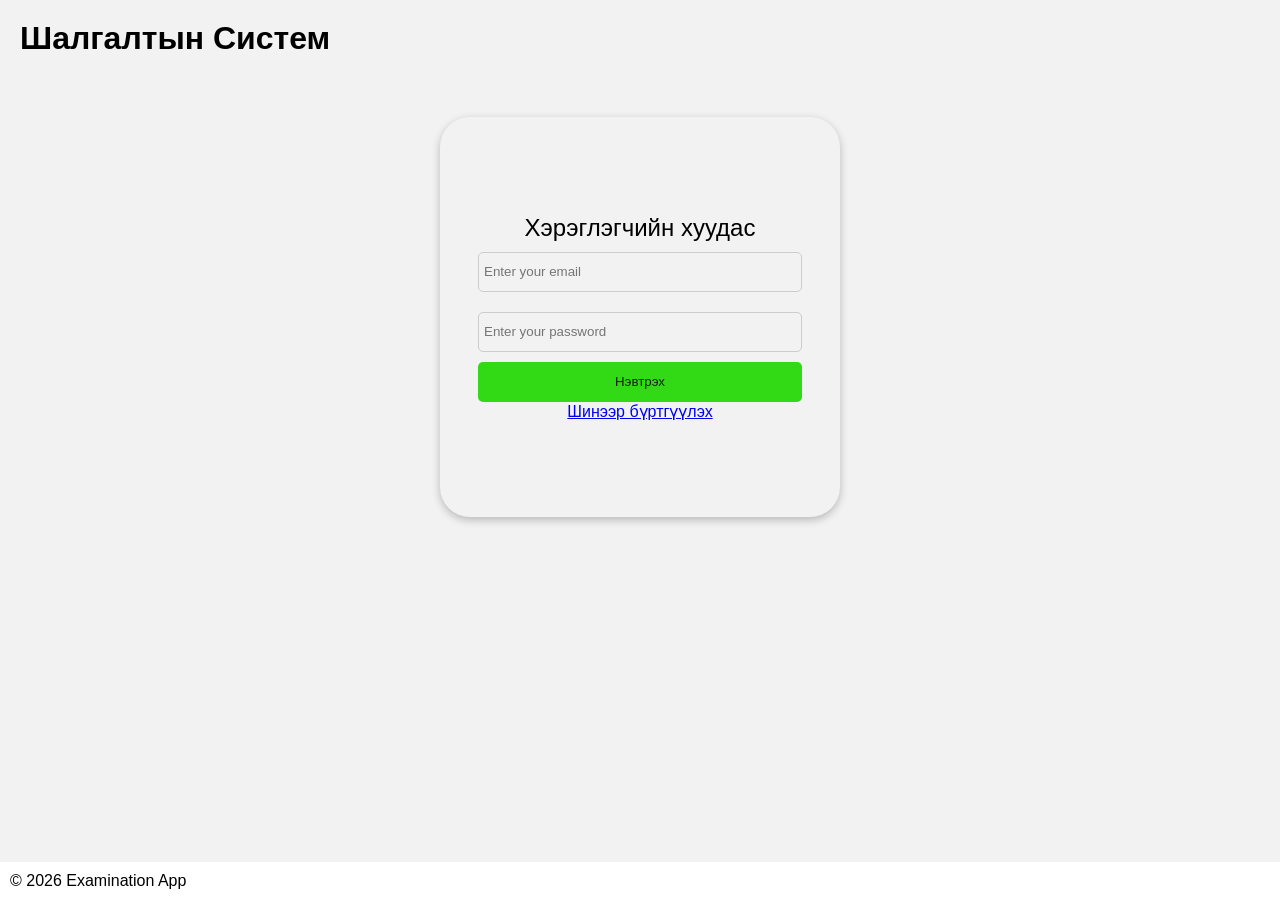
<file: index.html>
<!DOCTYPE html>
<html>

<head>
    <meta charset="UTF-8">
    <meta name="viewport" content="width=device-width, initial-scale=1.0">
    <title>Exam</title>
    <link rel="stylesheet" href="css/style.css">
    <script src="components/footer.js"></script>
    <script src="components/header.js"></script>
    <script src="components/sidenav.js"></script>

    <link rel="stylesheet" href="css/components.css">
    <link rel="stylesheet" href="css/lesson.css">

</head>

<body>
    <app-header></app-header>
    <main class="container" id="home-main">
        <div class="lesson-wrapper" id="lesson-wrapper">
            <p>Хичээл байхгүй байна.</p>
        </div>
    </main>

   

    <app-sidenav></app-sidenav>
    <app-footer></app-footer>
    <script src="js/home.js"></script>
    <script src="js/lesson.js"></script>

</body>

</html>
</file>
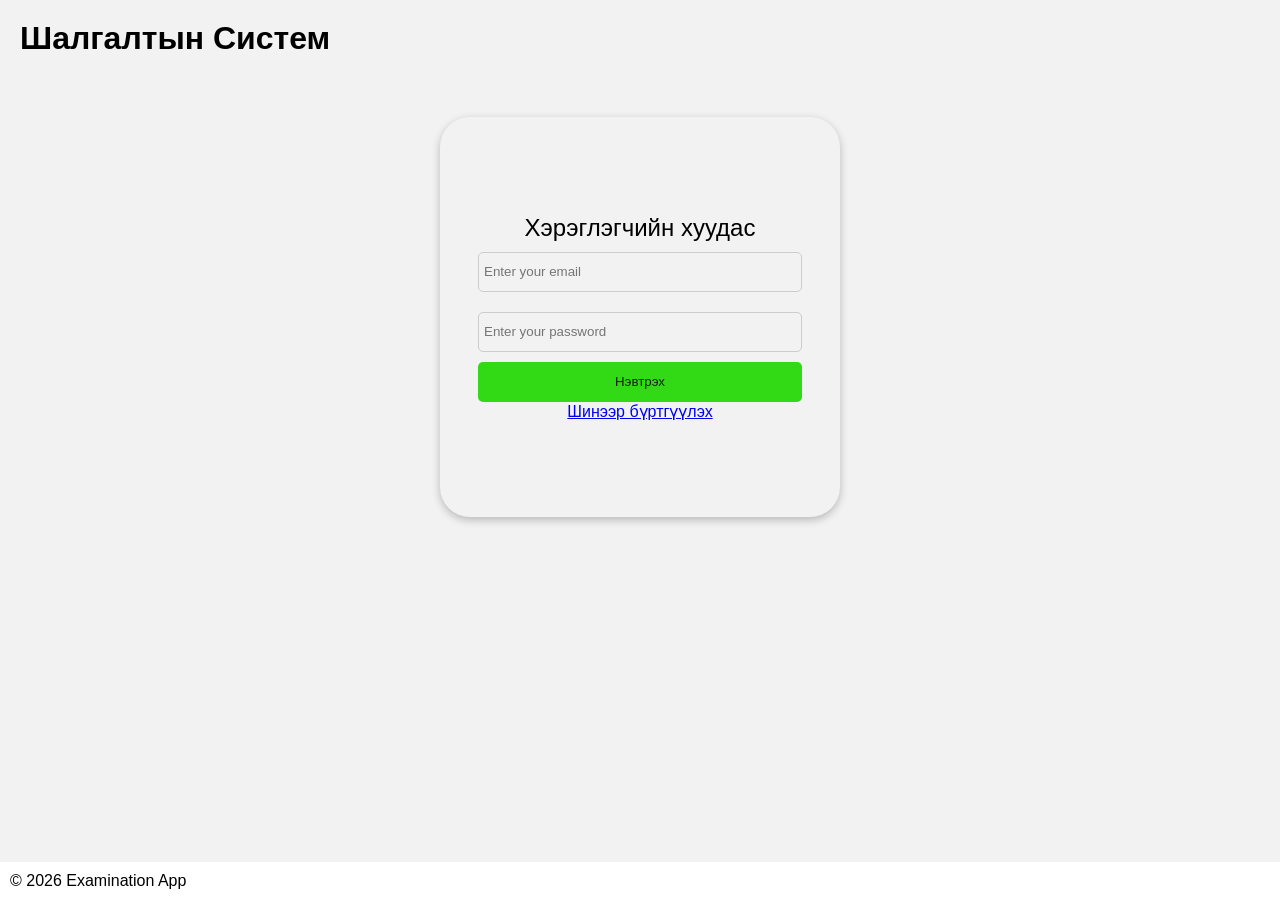
<file: examResult.html>
<!DOCTYPE html>
<html>

<head>
    <meta charset="UTF-8">
    <meta name="viewport" content="width=device-width, initial-scale=1.0">
    <title>Exam</title>
    <link rel="stylesheet" href="css/style.css">
    <script src="components/footer.js"></script>
    <script src="components/header.js"></script>
    <script src="components/sidenav.js"></script>

    <link rel="stylesheet" href="css/components.css">
    <link rel="stylesheet" href="css/exam.css">

</head>

<body>
    <app-header></app-header>
    <main class="container" id="result-main">
        <table class="results-table">
            <thead>
                <tr>
                    <th>Дугаар</th>
                    <th>Шалгалтын нэр</th>
                    <th>Авсан оноо</th>
                    <th>Зөв хариулсан</th>
                    <th>Нийт хариулсан</th>
                    <th>Хугацаа </th>
                </tr>
            </thead>
            <tbody id="results-table-body">

            </tbody>

        </table>
    </main>



    <app-sidenav></app-sidenav>
    <app-footer></app-footer>
    <script src="js/home.js"></script>
    <script src="js/examResult.js"></script>

</body>

</html>
</file>
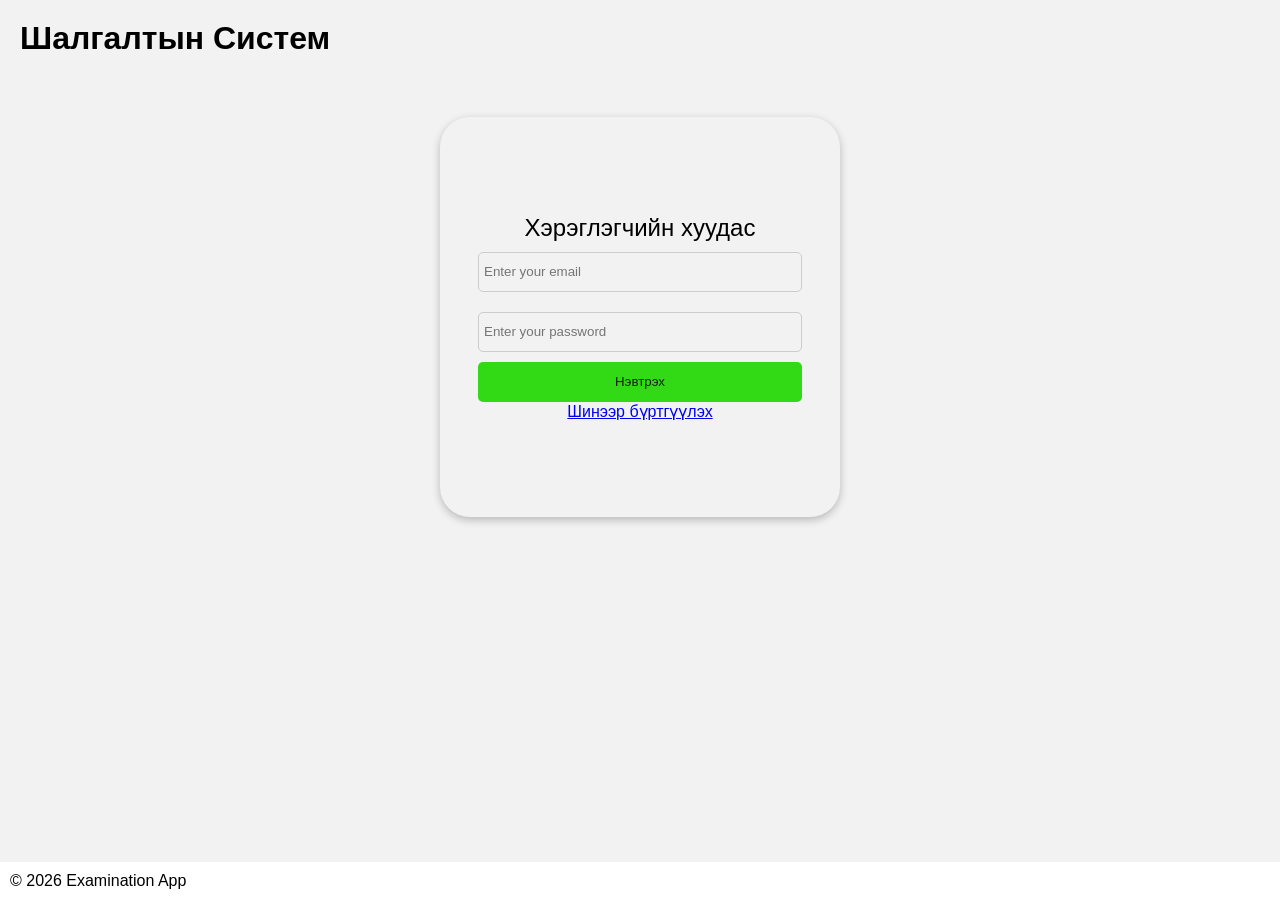
<file: exams.html>
<!DOCTYPE html>
<html lang="en">

<head>
    <meta charset="UTF-8">
    <meta name="viewport" content="width=device-width, initial-scale=1.0">
    <title>Exam</title>
    <link rel="stylesheet" href="css/style.css">
    <script src="components/footer.js"></script>
    <script src="components/header.js"></script>
    <script src="components/sidenav.js"></script>

    <link rel="stylesheet" href="css/components.css">
    <link rel="stylesheet" href="css/exam.css">

</head>


<body>
    <app-header></app-header>

    <main class="container" id="home-main">
        <table>
            <thead>
                <tr>
                    <th>Шалгалтын нэр</th>
                    <th>Хичээлийн нэр</th>
                    <th>Асуултын тоо</th>
                    <th>Хугацаа</th>
                    <th>Хугацаа (Нэгж) </th>
                    <th>Шалгалт өгсөн тоо </th>
                </tr>
            </thead>
            <tbody id="exams-table-body">

            </tbody>

        </table>
    </main>

    <app-sidenav></app-sidenav>
    <app-footer></app-footer>
    <script src="js/home.js"></script>
    <script src="js/exam.js"></script>

</body>
</file>
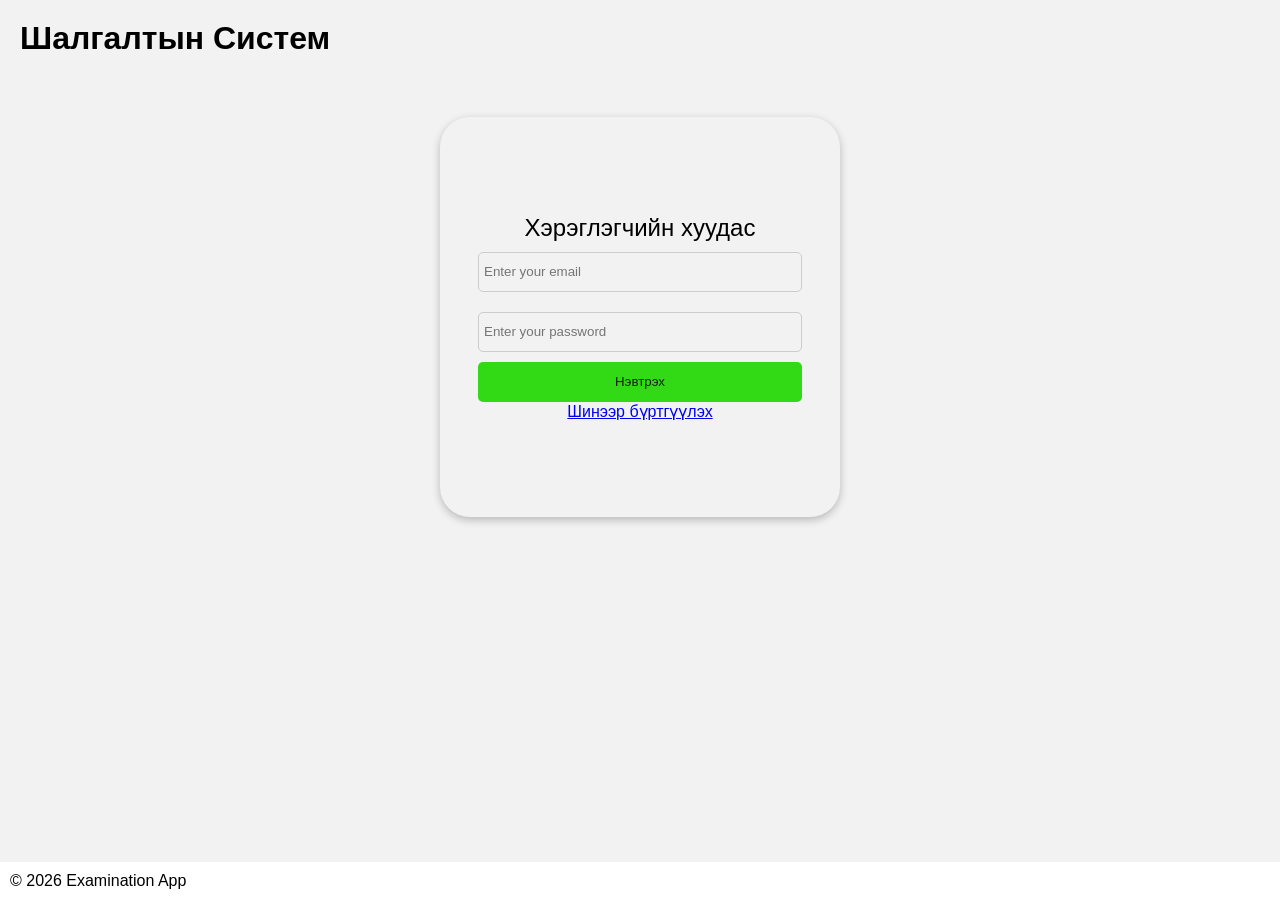
<file: login.html>
<!DOCTYPE html>
<html lang="en">

<head>
    <meta charset="UTF-8">
    <meta name="viewport" content="width=device-width, initial-scale=1.0">
    <title>Шалгалтын систем</title>

    <link rel="stylesheet" href="css/login-style.css">
    <link rel="stylesheet" href="css/components.css">

</head>

<body>
    <header class="login-header">
        <h1>Шалгалтын Систем</h1>
    </header>

    <main class="container">

        <section class="content">
            <div class="login-card">
                <div class="login-wrapper">
                    <p class="login-title">Хэрэглэгчийн хуудас</p>
                    <form id="login-form" class="input-section">
                        <input type="email" id="email-login" class="input" placeholder="Enter your email" >
                        <span class="error-msg" id="email-err"></span>
                        
                        <input type="password" id="password-login" class="input" placeholder="Enter your password" >
                        <span class="error-msg" id="password-err"></span>
                        
                        <button type="submit" class="login-button btn-primary">Нэвтрэх</button>
                    </form>

                    <a href="register.html">Шинээр бүртгүүлэх</a>
                </div>
            </div>
        </section>


    </main>

    <footer>
        <p>© 2026 Examination App</p>
    </footer>

    <script src="js/login.js"></script>

</body>

</html>
</file>
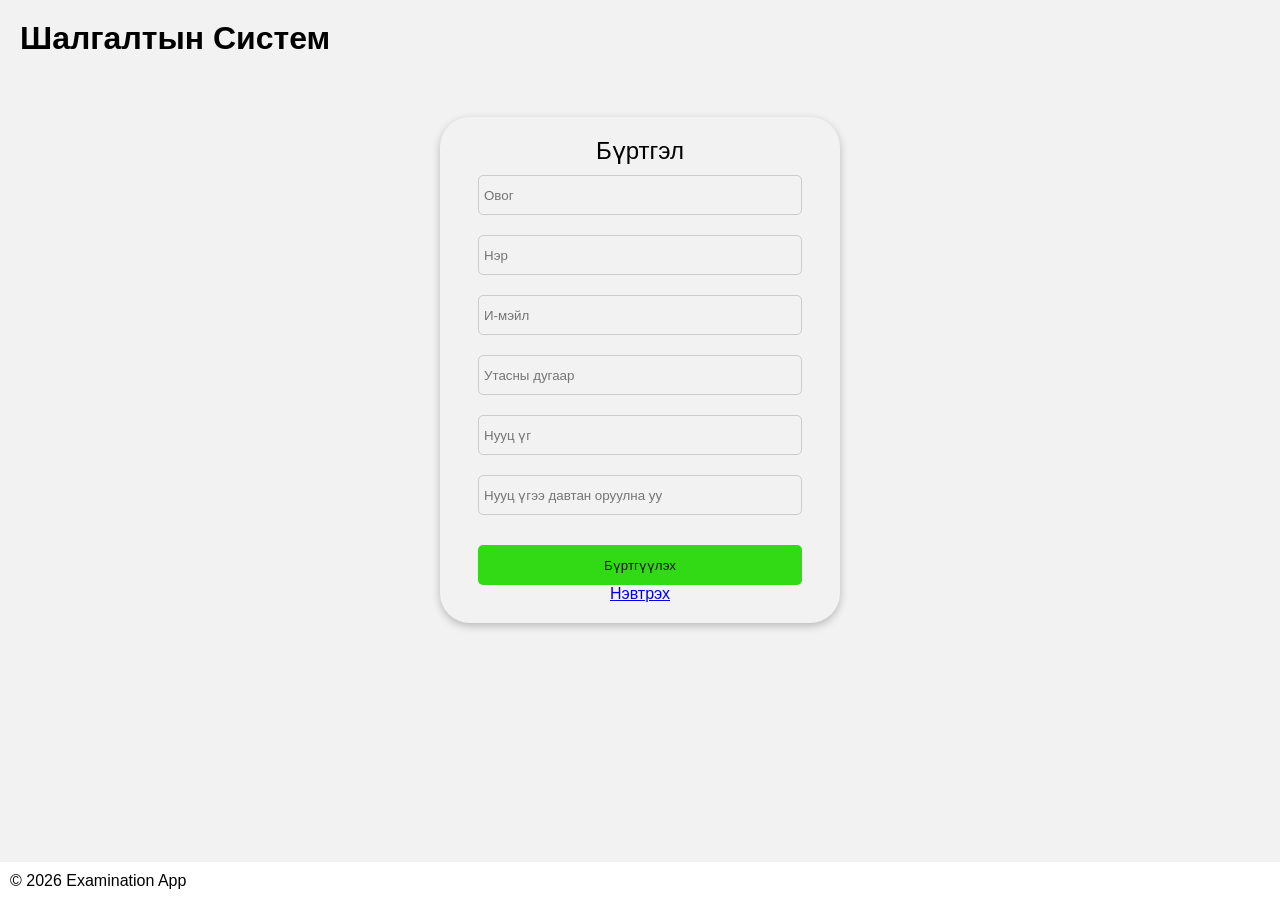
<file: register.html>
<!DOCTYPE html>
<html>

<head>
    <meta charset="UTF-8">
    <meta name="viewport" content="width=device-width, initial-scale=1.0">
    <title>Шалгалтын систем</title>

    <link rel="stylesheet" href="css/login-style.css">
    <link rel="stylesheet" href="css/components.css">
</head>

<body>
    <header class="login-header">
        <h1>Шалгалтын Систем</h1>
    </header>
    <main class="container">

        <section class="content">
            <div class="login-card signin-card">
                <div class="login-wrapper">
                    <p class="login-title">Бүртгэл</p>

                    <form id="signin-form" class="input-section">
                        <input type="text" id="firstname" class="input" placeholder="Овог" >
                        <span class="error-msg" id="firstname-err"></span>

                        <input type="text" id="lastname" class="input" placeholder="Нэр" >
                        <span class="error-msg" id="lastname-err"></span>

                        <input  id="email" class="input" placeholder="И-мэйл" >
                        <span class="error-msg" id="email-err"></span>

                        <input type="tel" id="phonenum" class="input" placeholder="Утасны дугаар" >
                        <span class="error-msg" id="phonenum-err"></span>


                        <input type="password" id="password" class="input" placeholder="Нууц үг" >
                        <span class="error-msg" id="password-err"></span>

                        <input type="password" id="re-password" class="input" placeholder="Нууц үгээ давтан оруулна уу" >
                        <span class="error-msg" id="repassword-err"></span>

                        <button type="submit" class="login-button signin-btn btn-primary">Бүртгүүлэх</button>
                    </form>

                    <a class="anchor-link" href="login.html">Нэвтрэх</a>
                </div>
            </div>
        </section>

        
    </main>

</body>
<footer>
    <p>© 2026 Examination App</p>
</footer>

<script src="js/signin.js"></script>

</html>
</file>
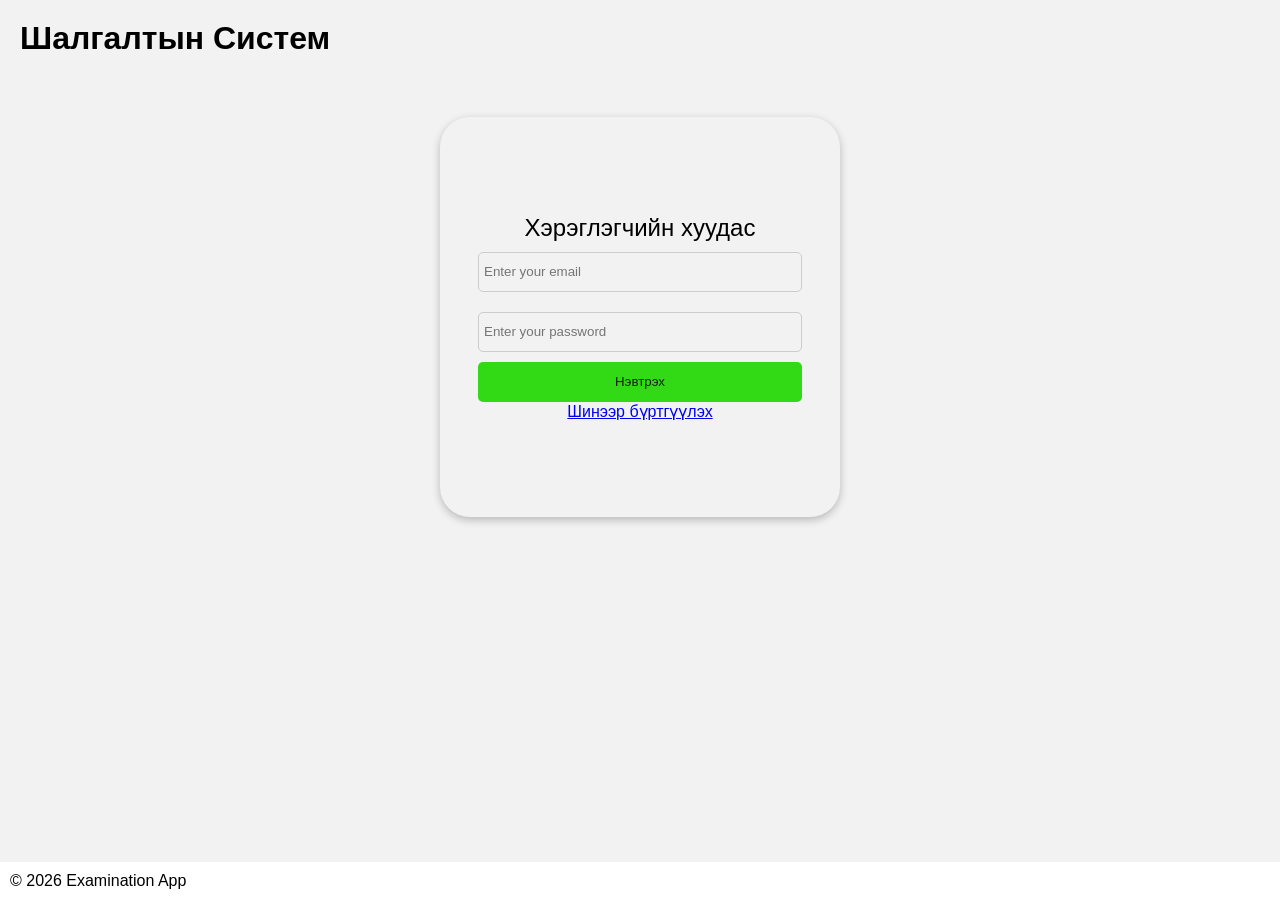
<file: takeExam.html>
<!DOCTYPE html>
<html>

<head>
    <meta charset="UTF-8">
    <meta name="viewport" content="width=device-width, initial-scale=1.0">
    <title>Exam</title>
    <link rel="stylesheet" href="css/style.css">
    <script src="components/footer.js"></script>
    <script src="components/header.js"></script>
    <script src="components/sidenav.js"></script>

    <link rel="stylesheet" href="css/components.css">
    <link rel="stylesheet" href="css/takeExam.css">
</head>


<body>
    <!-- <app-header></app-header> -->
    <main class="quiz-container" id="home-main">
        <div class="quiz-header">
            <div id="quiz-timer" >10:00</div>
        </div>

        <div id="quiz-card" class="quiz-card">

            <!--Асуулт-->
            <image id="imagePreview" class="quiz-image" style="display: none;" src="assets/images/whiterhinorub.jpg" />
            <audio id="audioPreview" class="quiz-image" controls style="display:none;"></audio>
            <video id="videoPreview" class="quiz-image" controls style="display:none;"></video>

            <div class="quiz-question-sec">
                <span class="quiz-question" id="quiz-question">Асуулт гэж юу вэ?</span>
                <span class="quiz-question-current" id="quiz-question-current">Асуулт 1/10</span>
            </div>

            <!--Хариултууд-->
            <div class="quiz-answers-sec" id="quiz-answers-sec">
            </div>
            <button id="quiz-next-btn" disabled class="quiz-next-btn">Дараагийн</button>
        </div>

        <div id="quiz-review-card" class="quiz-card" >
            <div class="answer-point" id="answer-point">
                <span id="answer-point-text">50%</span>
            </div>
            <div class="answer-statistic">
                <label for="answered-num">Хариулсан асуултын тоо</label>
                <span id="answered-num">10/10</span>

                <label for="answered-correct-num">Зөв хариулсан тоо</label>
                <span id="answered-correct-num">5/10</span>

                <label for="answered-wrong-num">Буруу хариулсан тоо</label>
                <span id="answered-wrong-num">5/10</span>

                <label for="answered-wrong-num">Зарцуулсан хугацаа</label>
                <span id="answered-time">5:00 мин</span>

                <div class="back-btn">
                    <button id="back-btn" class="btn btn-secondary">Нүүр хуудасруу буцах</button>
                </div>
            </div>
        </div>
        <div id="quiz-pagination-sec" class="quiz-pagination-sec" style="display: none;">
            <div class="quiz-page-view quiz-page-view-answered">1</div>
            <div class="quiz-page-view quiz-page-view-current">2</div>
            <div class="quiz-page-view">3</div>
            <div class="quiz-page-view">4</div>
            <div class="quiz-page-view">5</div>
            <div class="quiz-page-view">6</div>
            <div class="quiz-page-view">7</div>
            <div class="quiz-page-view">8</div>
            <div class="quiz-page-view">8</div>
            <div class="quiz-page-view">10</div>
        </div>

    </main>
    <div class="modal-overlay" id="exam-modal">

        <div class="modal-wrapper lesson-modal-wrapper">
            <div class="modal-header">
                <span>Шалгалт өгөх тухай</span>
                <image id="lesson-modal-close-btn" width="10px" height="10px" src="assets/images/close.png">
            </div>

            <div class="modal-body">
                <span>Шалгалтын үеэр хуудсыг дахин ачааллахгүй байхыг анхааруулж байна.</span>
            </div>
            <div class="modal-footer">
                <button type="submit" class="btn btn-primary" id="exam-modal-ok-btn">Ойлголоо</button>
            </div>

        </div>
    </div>
    <script src="js/takeExam.js"></script>
    <script src="js/auth.js"></script>


</body>

</html>
</file>
<file: css/style.css>
* {
    margin: 0;
    padding: 0;
    box-sizing: border-box;
}

html,
body {
    height: 100%;
}

body {
    display: flex;
    flex-direction: column;
    min-height: 100vh;
    font-family: Arial, sans-serif;
    background-color: #f4f6f8;
    color: black
}

header {
    background: #fff;
    color: #121220;
    padding: 20px;
    text-align: center;
    display: flex;
    justify-content: space-between;
    align-items: center;
    margin-left: 180px;
    box-shadow: rgba(0, 0, 0, 0.16) 0px 1px 4px;

}

.header-user-section {
    display: flex;
    flex-direction: row;
    align-items: center;
}

main {
    flex: 1;
    padding: 20px;
    margin-left: 180px;
    border: #eee
}

.container {
    /* background: #fff; */
    margin-bottom: 20px;
    border-bottom-left-radius: 20px;
    border-bottom-right-radius: 20px;
}


.sidenav {
    height: 100%;
    width: 180px;
    position: fixed;
    z-index: 1;
    top: 0;
    left: 0;
    overflow-x: hidden;
    padding: 7px;
    padding-top: 60px;
    box-shadow: rgba(0, 0, 0, 0.16) 0px 1px 4px;
    background: #fff;


}

.sidenav a {
    padding: 10px 10px 10px 10px;
    text-decoration: none;
    font-size: 14px;
    display: block;
    transition: 0.3s;
    color: #121220;
    border-radius: 5px;

    margin-left: 8px;
}

.nav-menu-div {
    display: flex;
    flex-direction: row;
    align-items: center;
    padding-left: 20px;

}

.nav-menu-div:hover {
    color: #121220;
    background-color: white;

}

.icon {
    width: 20px;
    height: 20px;
}

.small-icon {
    width: 15px;
    height: 15px;
}

/* On smaller screens, where height is less than 450px, change the style of the sidenav (less padding and a smaller font size) */
@media screen and (max-height: 450px) {
    .sidenav {
        padding-top: 15px;
    }

    .sidenav a {
        font-size: 18px;
    }
}
</file>
<file: css/components.css>
:root {
/* Primary and Secondary */
  --primary-color: #32DA16;          /* Bright green */
  --secondary-color: #16DA64;        /* Soft mint green */

  /* Complementary and Accent */
  --complementary-color: #DA1632;    /* Vivid red */
  --accent-color: #16A6DA;           /* Aqua/teal */

  /* Triadic */
  --triadic1-color: #DA16A6;         /* Bright magenta */
  --triadic2-color: #A616DA;         /* Purple */

  /* Neutral / Background / Text */
  --background-color-light: #F0F0F0;
  --background-color-dark: #1A1A1A;
  --text-color-primary: #1A1A1A;
  --text-color-secondary: #28B112;   /* Darker green for depth */
  --highlight-color: #A0F2A8;        /* Lighter green for highlights */
  --border-color: #29B512
}

.btn {
    width: fit-content;
    height: 30px;
    border: none;
    display: flex;
    flex-direction: row;
    justify-content: center;
    align-items: center;
    color: var(--text-color-primary);
    border-radius: 5px;
    cursor: pointer;
    padding-left: 10px;
    padding-right: 10px;
    font-size: 12px;
}

.btn:not(:first-child) {
    margin-left: 5px;
}

.btn:not(:last-child) {
    margin-left: 5px;
}
.btn-primary {
    background-color: var(--primary-color);
    color: var(--text-color-primary);
    border: 1px solid --border-color;
}

.btn-secondary {
    background-color: var(--secondary-color);
    color: white;
    border: 1px solid var(--border-color);
}

.btn-gray {
    background-color: var(--background-color);
    border: 1px solid #ccc;
    color: var(--text-color-primary)
}

.btn-primary:hover {
    transform: scale(1.05);
}

.btn-secondary:hover {
    transform: scale(1.05);
}

.btn-gray:hover {
    transform: scale(1.05);
}

.btn-text:not(:first-child) {
    margin-left: 5px;
}

.btn-text:not(:last-child) {
    margin-left: 5px;
}

.toobar {
    display: flex;
    flex-direction: row;
    width: 100%;
    height: 50px;
    padding: 8px 5px 8px 5px;
    background-color: white;
    color: var(--text-color-primary)
}

#add-lesson-btn {
    width: 80px;
}

.icon {
    width: 15px;
    height: 15px;
}

.input {
    height: 40px;
    border: 1px solid #ccc;
    background-color: var(--background-color);
    padding: 5px;
    border-radius: 5px;
    margin-top: 10px;
    width: 100%;
}

.input-small {
    height: 30px;
}

.warning-input {
    border: 1px solid #F63049
}
.error-msg {
    color: #F63049;
    font-style: italic;
    font-size: 10px;
    margin: 5px
}
.card {
    width: 200px;
    height: 100px;
    display: flex;
    flex-direction: column;
    justify-content: space-between;
    border-radius: 10px;
    box-shadow: 0 4px 8px rgba(0, 0, 0, 0.1);
    background-color: white;
    padding: 10px;
    cursor: pointer;
}

.card:hover {
    background-color: #FAFAFA;
}

.card a {
    font-size: 12px;
    cursor: pointer;
}

.card a:hover {
    font-weight: bold;
    color: var(--primary-color)
}

.modal-overlay {
    background: rgba(0, 0, 0, 0.2);
    width: 100%;
    height: 100%;
    position: fixed;
    top: 0;
    bottom: 0;
    left: 0;
    right: 0;
    z-index: 2;
}

.modal-wrapper {
    display: flex;
    flex-direction: column;
    /* align-items: start; */
    /* justify-content: space-between; */
    width: 400px;
    height: 200px;
    padding: 15px 15px;
    background-color: #f4f6f8;
    border-radius: 5px;
    position: fixed;
    top: 40%;
    left: 50%;
    transform: translate(-50%, -50%);
}

.modal-header {
    display: flex;
    width: 100%;
    border-bottom: 1px solid #ccc;
    padding-top: 10px;
    padding-bottom: 10px;
    flex-direction: row;
    justify-content: space-between;
}

.modal-body {
    width: 100%;
    display: flex;
    flex-direction: column;
    height: 100%;
    padding: 10px;
}

.modal-footer {
    display: flex;
    flex-direction: row;
    justify-content: end;
    align-items: center;
    width: 100%;
    height: 50px;
    margin-top: auto;
}

.open-modal-btn-wrapper {
    position: fixed;
    top: 40%;
    left: 50%;
    transform: translate(-50%, -50%);
}

.close-modal-btn,
.open-modal-btn {
    padding: 8px;
    cursor: pointer;
    border: none;
    background: ghostwhite
}

.close-btn-wrapper {
    width: 100%;
    display: flex;
    flex-direction: row;
    justify-content: right;
}

.hide {
    display: none;
}

h1 {
    text-align: center;
}


/* flex containers */
.flex-row {
    display: flex;
    flex-direction: row;
}
</file>
<file: css/lesson.css>
:root {
/* Primary and Secondary */
  --primary: #32DA16;          /* Bright green */
  --secondary: #16DA64;        /* Soft mint green */

  /* Complementary and Accent */
  --complementary: #DA1632;    /* Vivid red */
  --accent: #16A6DA;           /* Aqua/teal */

  /* Triadic */
  --triadic1: #DA16A6;         /* Bright magenta */
  --triadic2: #A616DA;         /* Purple */

  /* Neutral / Background / Text */
  --background-light: #F0F0F0;
  --background-dark: #1A1A1A;
  --text-primary: #1A1A1A;
  --text-secondary: #28B112;   /* Darker green for depth */
  --highlight: #A0F2A8;        /* Lighter green for highlights */
  --border: #29B512
}
.lesson-wrapper {
    margin-top: 20px;
    display: grid;
    grid-template-columns: repeat(auto-fit, minmax(200px, auto));
    justify-content: start;
    justify-items: start;
    align-items: start;
    gap: 15px;
}

.lesson-modal-wrapper {
    top: 50%;
    left: 50%;
    width: 500px;
    height: 300px;
}

.add-lesson-form {
    display: flex;
    flex-direction: column;
    height: 100%;
    justify-content: space-between;
}

.add-lesson-form label {
    font-size: 14px;
}

.add-lesson-form input {
    margin-top: 10px;
}

.lesson-card {
    height: 200px;
    width: 180px;
}
.lesson-card a{
    color: var(--text-primary);
    font-weight: bold;
}
.lesson-card a:hover {
    color: var(--text-primary);
    font-weight: bold;
}

.lesson-card img {
    width: 100%;
    border-radius: 10px;
    height: 130px;
}

.lesson-form-input {
    height: 150px;
    display: flex;
    flex-direction: column;
    justify-content: space-between;
}

.lesson-form-img-input {
    display: flex;
    margin-top: 20px;
    flex-direction: row;
} 

#lesson-img-preview {
    width: 80px;
    height: 80px;
    display: none;
    margin-right: 10px;
    border-radius: 5px;
}
</file>
<file: css/exam.css>
:root {
/* Primary and Secondary */
  --primary-color: #32DA16;          /* Bright green */
  --secondary-color: #16DA64;        /* Soft mint green */

  /* Complementary and Accent */
  --complementary-color: #DA1632;    /* Vivid red */
  --accent-color: #16A6DA;           /* Aqua/teal */

  /* Triadic */
  --triadic1-color: #DA16A6;         /* Bright magenta */
  --triadic2-color: #A616DA;         /* Purple */

  /* Neutral / Background / Text */
  --background-color-light: #F0F0F0;
  --background-color-dark: #1A1A1A;
  --text-color-primary: #1A1A1A;
  --text-color-secondary: #28B112;   /* Darker green for depth */
  --highlight-color: #A0F2A8;        /* Lighter green for highlights */
  --border-color: #29B512
}

table {
    font-family: Arial, Helvetica, sans-serif;
    border-collapse: collapse;
    width: 100%;
    font-size: 14px;
}

td,
th {
    padding: 8px;
    font-size: 14px;
}

tr:nth-child(even) {
    background-color: #f2f2f2;
}

tr:nth-child(odd) {
    background-color: #fff;
}

tr:hover {
    background-color: #ddd;
}

tr {
    border-radius: 5px;
}

th {
    padding-top: 10px;
    padding-bottom: 10px;
    text-align: left;
    background-color: var(--text-color-secondary);
    color: white;
    font-size: medium;
    font-weight: 300;
}

.container {
    background-color: white;
    border-radius: 5px;
    margin: 10px;
    margin-left: 190px;

}


.questions-table {
    margin-top: 10px;
}

.question-modal-wrapper {
    top: 50%;
    width: 500px;
    height: 700px;
    font-size: 12px
}


.quetion-modal-close-btn {
    cursor: pointer;
}

.quetion-modal-close-btn:hover {
    transform: scale(1.05);
}

.question-form-input {
    display: flex;
    flex-direction: column;
}


.question-form-input div {
    margin-top: 10px;
}


.question-form-input label {
    margin-top: 10px;
}

.question-form-input input {
    margin-top: 10px;
}

.question-answers-list {
    display: flex;
    flex-direction: column;
    margin-top: 30px;
}

.question-answers-list-div {
    height: 30px;
    width: 100%;
    display: flex;
    flex-direction: row;
    justify-content: space-between;
}
.answer-input {
    width: 90%;
}
.question-remove-btn {
    display: flex;
    flex-direction: column;
    align-items: center;
    justify-content: center;
    width: 30px;
    height: 30px;
    background-color: #FFCFCF;
    border-radius: 5px;
    cursor: pointer
}


.question-table-link-col {
    font-weight: 500;
    cursor: pointer;
}
.question-table-link-col:hover {
    color: var(--accent-color)
}
</file>
<file: css/login-style.css>
* {
    margin: 0;
    padding: 0;
    box-sizing: border-box;
}

html,
body {
    height: 100%;
    /* Important: body must fill viewport */
}

body {
    display: flex;
    flex-direction: column;
    min-height: 100vh;
    font-family: Arial, sans-serif;
}

header {
    background: #f2f2f2;
    color: #000;
    padding: 20px;
    text-align: center;
    display: flex;
    justify-content: left;
}

main {
    flex: 1;
    padding: 20px;
    background: #f2f2f2;
}

.content {
    display: flex;
    gap: 20px;
    flex-wrap: wrap;
    padding: 20px;
    justify-content: center;
    align-items: center;
    background: #f2f2f2;
}

.login-card {
    display: flex;
    flex-direction: column;
    justify-content: center;
    border-radius: 30px;
    width: 400px;
    height: 400px;
    box-shadow: rgba(0, 0, 0, 0.24) 0px 3px 8px;
    padding: 20px;
}

.signin-card {
    height: fit-content;

}

.login-wrapper {
    height: fit-content;
    display: flex;
    flex-direction: column;
    justify-content: space-between;
    align-items: center;
}
.login-wrapper a{ 
    marginTop: auto
}
.login-title {
    align-self: center;
    font-size: x-large;
}

.input-section {
    height: 80%;
    display: flex;
    flex-direction: column;
    justify-content: space-between;
}

.login-button {
    height: 40px;
    background-color: #000;
    color: white;
    border: none;
    border-radius: 5px;
    cursor: pointer;
}

.login-button:hover {
    background-color: #000;
    transform: scale(1.05);
    box-shadow: 0 4px 8px rgba(0, 0, 0, 0.2);
}

footer {
    padding: 10px
}

.anchor-link {
    margin-top: auto;
}

.input-section {
    width: 90%;
}

.signin-btn {
    margin-top: 20px;
}
</file>
<file: css/takeExam.css>
:root {
    /* Primary and Secondary */
    --primary: #32DA16;
    /* Bright green */
    --secondary: #16DA64;
    /* Soft mint green */

    /* Complementary and Accent */
    --complementary: #DA1632;
    /* Vivid red */
    --accent: #16A6DA;
    /* Aqua/teal */

    /* Triadic */
    --triadic1: #DA16A6;
    /* Bright magenta */
    --triadic2: #A616DA;
    /* Purple */

    /* Neutral / Background / Text */
    --background-light: #F0F0F0;
    --background-dark: #1A1A1A;
    --text-primary: #1A1A1A;
    --text-secondary: #28B112;
    /* Darker green for depth */
    --highlight: #A0F2A8;
    /* Lighter green for highlights */
    --border: #29B512
}

main {
    margin: 0px;
}

.quiz-container {
    width: 100%;
    height: 100vh;
    display: flex;
    flex-direction: column;
    justify-content: center;
    align-items: center;
}

.quiz-card {
    width: 500px;
    height: 600px;
    background-color: white;
    border: 1px solid #ccc;
    border-radius: 15px;
    padding: 20px;
    display: flex;
    flex-direction: column;
    align-items: center;
}

.quiz-image {
    width: 400px;
    height: 200px;
    border-radius: 10px;
}

.quiz-question {
    font-size: large;
    font-weight: bold;
    margin-top: 20px;
    text-align: left;

}

.quiz-question-sec {
    width: 100%;
    display: flex;
    flex-direction: column;
    justify-content: start;
}
.quiz-question-current {
    font-size: 12px;
    margin-top: 5px;
}

.quiz-answers-sec {
    margin-top: 10px;
    width: 100%;
    height: fit-content;
    display: flex;
    flex-direction: column;
    justify-content: space-between;
    align-items: center;
}

.quiz-answer {
    width: 100%;
    height: 35px;
    border: 2px solid #eee;
    border-radius: 10px;
    margin-top: 10px;
    display: flex;
    flex-direction: row;
    padding-left: 10px;
    align-items: center;
    justify-content: start;
    font-size: small;
}

.quiz-answer span {
    margin-left: 10px;
}

.quiz-answer:hover {
    background-color: #eee;
}

.quiz-checkBox {
    width: 15px;
    height: 15px;
    border: 2px solid #eee;
    border-radius: 100%;
}

.quiz-selected-answer {
    border: 2px solid #D3D3D3;
    background-color: lightgray;
}

.quiz-selected-checkbox {
    background-color: gray;
    border-color: #D3D3D3;
}

.quiz-next-btn {
    width: 100%;
    height: 40px;
    background-color: var(--secondary);
    border-radius: 10px;
    margin-top: 30px;
    display: flex;
    flex-direction: row;
    padding-left: 10px;
    align-items: center;
    justify-content: center;
    color: var(--text-primary);
    border:none;
    font-size: medium;
    cursor: pointer;
}
#quiz-next-btn:disabled {
    background-color: lightgreen;
    cursor:default;
}

.quiz-next-btn:hover {
    background-color: green;
}

.quiz-pagination-sec {
    display: flex;
    flex-direction: row;
    height: 50px;
    width: fit-content;
    margin-top: 20px;
}
.quiz-page-view {
    width: 40px;
    height: 40px;
    border-radius: 5px;
    background-color: #eee;
    color: var(--text-primary);
    margin-right: 5px;
    display: flex;
    justify-content: center;
    align-items: center;
    font-weight: 600;
    cursor: pointer
}

.quiz-page-view-answered {
    background-color: lightgray;
}
.quiz-page-view-current {
    background-color: var(--secondary);
}
.quiz-header {
    width: 100%;
    display: flex;
    flex-direction: row;
    align-items: end;
    justify-content: end;
}

#quiz-timer {
    font-size: 16px;
    font-weight: bold;
}
.answer-point {
    display: flex;
    flex-direction: column;
    justify-content: center;
    align-items: center;
    height: 100px;
}
.answer-point span {
    font-size: 65px;
}

.answer-statistic {
    display: flex;
    flex-direction: column;
    align-items: left;
    font-size: 18px;
}
.answer-statistic label {
    margin-top: 10px;
}
.answer-statistic span {
    font-size: 15px;
}
.back-btn {
    width: 100%;
    display: flex;
    flex-direction: row;
    justify-content: center;
    align-items: center;
    margin-top: 200px;
}

#quiz-review-card {
    display: none;
}
</file>
